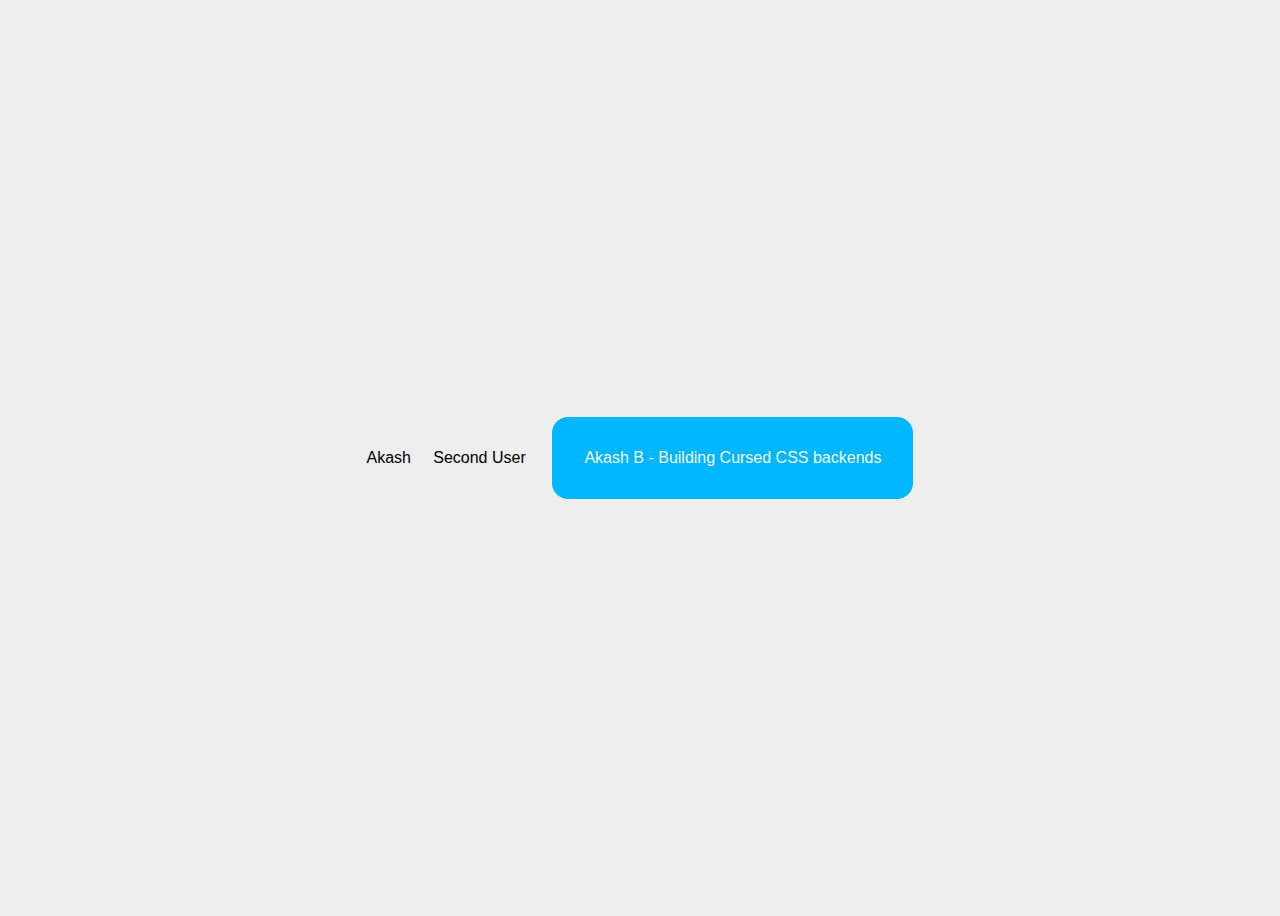
<file: css_as_backend/index.html>
<!DOCTYPE html>
<html lang="en">
<head>
    <meta charset="UTF-8">
    <meta name="viewport" content="width=device-width, initial-scale=1.0">
    <title>Cursed CSS Backend</title>
    <link rel="stylesheet" href="backend.css">
</head>
<body>
  <input type="radio" name="user" id="user1" checked hidden>
  <input type="radio" name="user" id="user2" hidden>
  
  <label for="user1">Akash</label> &nbsp;&nbsp;&nbsp;&nbsp;&nbsp;
  <label for="user2">Second User</label>
&nbsp;&nbsp;&nbsp;&nbsp;&nbsp;&nbsp;
    <div class="profile"></div>
</body>
</html>
</file>
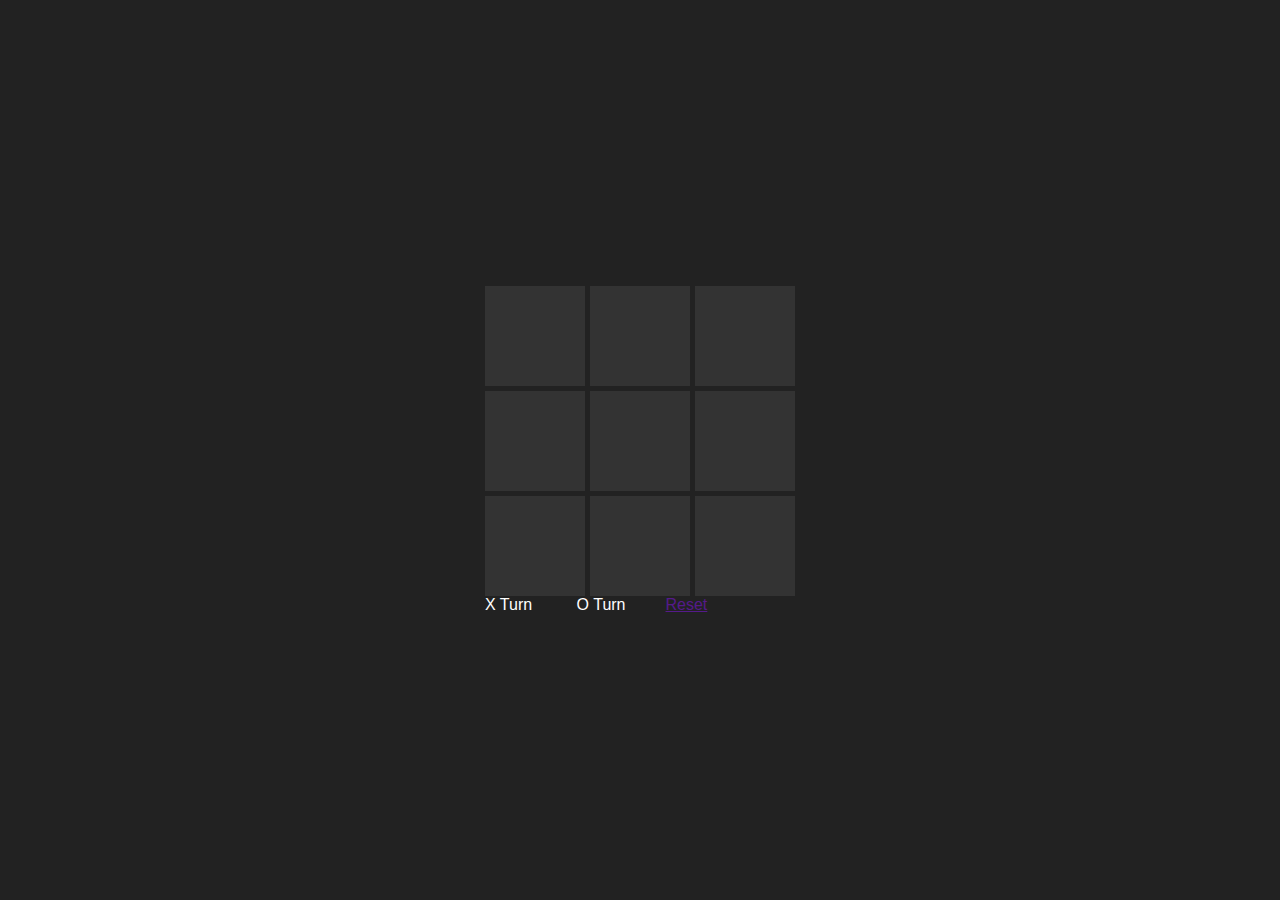
<file: tic_tac_toe_css/index.html>
<!DOCTYPE html>
<html lang="en">
  <head>
    <meta charset="UTF-8" />
    <meta name="viewport" content="width=device-width, initial-scale=1.0" />
    <title>Tic Tac Toe</title>
    <link rel="stylesheet" href="backend.css" />
  </head>
  <body>
    <main class="app">
      <div class="title">
        <!-- Global state: whose turn? -->
        <input type="radio" name="turn" id="turn-x" checked hidden />
        <input type="radio" name="turn" id="turn-o" hidden />

        <div class="turn"></div>

        <section class="board">
          <div class="cell c1">
            <input type="radio" name="c1" id="c1-x" hidden />
            <input type="radio" name="c1" id="c1-o" hidden />

            <label for="c1-x" class="tap tap-x"></label>
            <label for="c1-o" class="tap tap-o"></label>
            <span class="mark"></span>
          </div>

          <div class="cell c2">
            <input type="radio" name="c2" id="c2-x" hidden />
            <input type="radio" name="c2" id="c2-o" hidden />
            <label for="c2-x" class="tap tap-x"></label>
            <label for="c2-o" class="tap tap-o"></label>
            <span class="mark"></span>
          </div>

          <div class="cell c3">
            <input type="radio" name="c3" id="c3-x" hidden />
            <input type="radio" name="c3" id="c3-o" hidden />
            <label for="c3-x" class="tap tap-x"></label>
            <label for="c3-o" class="tap tap-o"></label>
            <span class="mark"></span>
          </div>

          <div class="cell c4">
            <input type="radio" name="c4" id="c4-x" hidden />
            <input type="radio" name="c4" id="c4-o" hidden />
            <label for="c4-x" class="tap tap-x"></label>
            <label for="c4-o" class="tap tap-o"></label>
            <span class="mark"></span>
          </div>

          <div class="cell c5">
            <input type="radio" name="c5" id="c5-x" hidden />
            <input type="radio" name="c5" id="c5-o" hidden />
            <label for="c5-x" class="tap tap-x"></label>
            <label for="c5-o" class="tap tap-o"></label>
            <span class="mark"></span>
          </div>

          <div class="cell c6">
            <input type="radio" name="c6" id="c6-x" hidden />
            <input type="radio" name="c6" id="c6-o" hidden />
            <label for="c6-x" class="tap tap-x"></label>
            <label for="c6-o" class="tap tap-o"></label>
            <span class="mark"></span>
          </div>

          <div class="cell c7">
            <input type="radio" name="c7" id="c7-x" hidden />
            <input type="radio" name="c7" id="c7-o" hidden />
            <label for="c7-x" class="tap tap-x"></label>
            <label for="c7-o" class="tap tap-o"></label>
            <span class="mark"></span>
          </div>

          <div class="cell c8">
            <input type="radio" name="c8" id="c8-x" hidden />
            <input type="radio" name="c8" id="c8-o" hidden />
            <label for="c8-x" class="tap tap-x"></label>
            <label for="c8-o" class="tap tap-o"></label>
            <span class="mark"></span>
          </div>

          <div class="cell c9">
            <input type="radio" name="c9" id="c9-x" hidden />
            <input type="radio" name="c9" id="c9-o" hidden />
            <label for="c9-x" class="tap tap-x"></label>
            <label for="c9-o" class="tap tap-o"></label>
            <span class="mark"></span>
          </div>

          <!-- visual piece -->
          <!-- <span class="mark"></span> -->

          <div class="overlay xwin"></div>
          <div class="overlay owin"></div>
          <div class="overlay draw"></div>
        </section>

        <div class="controls">
          <label for="turn-x" class="btn">X Turn</label> &nbsp;
          &nbsp;&nbsp;&nbsp;&nbsp;&nbsp;&nbsp;
          <label for="turn-o" class="btn">O Turn</label>
          &nbsp; &nbsp;&nbsp;&nbsp;&nbsp;&nbsp;
          <a class="btn" href="">Reset</a>
        </div>
      </div>
    </main>
  </body>
</html>
</file>
<file: css_as_backend/backend.css>
:root {
    --username-1: "Akash B";
    --bio-1: "Building Cursed CSS backends";
    --color-1: #00b7ff;

    --username-2: "Second User";
    --bio-2: "Using Cursed CSS backends";
    --color-2: #0066ff;
}

body {
    font-family: sans-serif;
    display: flex;
    justify-content: center;
    align-items: center;
    height: 100vh;
    background: #eee;
}

.profile {
    padding: 2rem;
    border-radius: 1rem;
    color: whitesmoke;
}

/* State machine: user 1 selected */
#user1:checked ~ .profile {
    background: var(--color-1);
}
#user1:checked ~ .profile::before {
    content:  "  " var(--username-1) " - " var(--bio-1);
}


/* State machine: user 2 selected */
#user2:checked ~ .profile {
    background: var(--color-2);
}
#user2:checked ~ .profile::before {
    content:  "  " var(--username-2) " - " var(--bio-2);
}
</file>
<file: tic_tac_toe_css/backend.css>
/* RESET + BASIC LAYOUT */
* {
  box-sizing: border-box;
  margin: 0;
  padding: 0;
}

body {
  font-family: sans-serif;
  background: #222;
  color: white;
  display: flex;
  justify-content: center;
  align-items: center;
  min-height: 100vh;
}

.app {
  display: flex;
  flex-direction: column;
  gap: 1rem;
  align-items: center;
}

h1 {
  font-size: 2rem;
  font-weight: bold;
}

/* BOARD GRID */
.board {
  display: grid;
  grid-template-columns: repeat(3, 100px);
  grid-template-rows: repeat(3, 100px);
  gap: 5px;
  position: relative;
}

/* CELLS */
.cell {
  background: #333;
  display: flex;
  justify-content: center;
  align-items: center;
  position: relative;
}

/* Hide radio inputs */
.cell input {
  display: none;
}

/* MARKS */
.mark {
  font-size: 2.5rem;
  font-weight: bold;
  pointer-events: none;
}

#c1-x:checked ~ .mark::before,
#c2-x:checked ~ .mark::before,
#c3-x:checked ~ .mark::before,
#c4-x:checked ~ .mark::before,
#c5-x:checked ~ .mark::before,
#c6-x:checked ~ .mark::before,
#c7-x:checked ~ .mark::before,
#c8-x:checked ~ .mark::before,
#c9-x:checked ~ .mark::before {
  content: "X";
  color: #ff4c4c;
}

#c1-o:checked ~ .mark::before,
#c2-o:checked ~ .mark::before,
#c3-o:checked ~ .mark::before,
#c4-o:checked ~ .mark::before,
#c5-o:checked ~ .mark::before,
#c6-o:checked ~ .mark::before,
#c7-o:checked ~ .mark::before,
#c8-o:checked ~ .mark::before,
#c9-o:checked ~ .mark::before {
  content: "O";
  color: #4cff4c;
}

/* CLICKABLE LABELS */
.cell label {
  position: absolute;
  width: 100%;
  height: 100%;
  cursor: pointer;
}

/* --- FIXED TURN CONTROL --- */
.app:has(#turn-x:checked) .board .cell:not(:has(input:checked)) .tap-x {
  pointer-events: auto;
}
.app:has(#turn-x:checked) .board .cell:not(:has(input:checked)) .tap-o {
  pointer-events: none;
}

.app:has(#turn-o:checked) .board .cell:not(:has(input:checked)) .tap-o {
  pointer-events: auto;
}
.app:has(#turn-o:checked) .board .cell:not(:has(input:checked)) .tap-x {
  pointer-events: none;
}

/* Once a mark is placed, lock cell */
.cell:has(input:checked) label {
  pointer-events: none !important;
}

/* OVERLAYS */
.overlay {
  position: absolute;
  top: 0;
  left: 0;
  width: calc(100% + 0px);
  height: calc(100% + 0px);
  background: rgba(0, 0, 0, 0.85);
  display: none;
  place-items: center;
  font-size: 2rem;
  font-weight: bold;
}

/* WIN CONDITIONS - scoped to .board */
.board:has(#c1-x:checked):has(#c2-x:checked):has(#c3-x:checked) .xwin,
.board:has(#c4-x:checked):has(#c5-x:checked):has(#c6-x:checked) .xwin,
.board:has(#c7-x:checked):has(#c8-x:checked):has(#c9-x:checked) .xwin,
.board:has(#c1-x:checked):has(#c4-x:checked):has(#c7-x:checked) .xwin,
.board:has(#c2-x:checked):has(#c5-x:checked):has(#c8-x:checked) .xwin,
.board:has(#c3-x:checked):has(#c6-x:checked):has(#c9-x:checked) .xwin,
.board:has(#c1-x:checked):has(#c5-x:checked):has(#c9-x:checked) .xwin,
.board:has(#c3-x:checked):has(#c5-x:checked):has(#c7-x:checked) .xwin {
  display: grid;
}

.board:has(#c1-o:checked):has(#c2-o:checked):has(#c3-o:checked) .owin,
.board:has(#c4-o:checked):has(#c5-o:checked):has(#c6-o:checked) .owin,
.board:has(#c7-o:checked):has(#c8-o:checked):has(#c9-o:checked) .owin,
.board:has(#c1-o:checked):has(#c4-o:checked):has(#c7-o:checked) .owin,
.board:has(#c2-o:checked):has(#c5-o:checked):has(#c8-o:checked) .owin,
.board:has(#c3-o:checked):has(#c6-o:checked):has(#c9-o:checked) .owin,
.board:has(#c1-o:checked):has(#c5-o:checked):has(#c9-o:checked) .owin,
.board:has(#c3-o:checked):has(#c5-o:checked):has(#c7-o:checked) .owin {
  display: grid;
}

/* DRAW condition - fixed */
.board:not(:has(.xwin)):not(:has(.owin))
  :has(#c1-x:checked, #c1-o:checked)
  :has(#c2-x:checked, #c2-o:checked)
  :has(#c3-x:checked, #c3-o:checked)
  :has(#c4-x:checked, #c4-o:checked)
  :has(#c5-x:checked, #c5-o:checked)
  :has(#c6-x:checked, #c6-o:checked)
  :has(#c7-x:checked, #c7-o:checked)
  :has(#c8-x:checked, #c8-o:checked)
  :has(#c9-x:checked, #c9-o:checked) .draw {
  display: grid;
}

/* OVERLAY COLORS */
.xwin { color: #ff4c4c; }
.owin { color: #4cff4c; }
.draw { color: #ffc107; }
</file>
